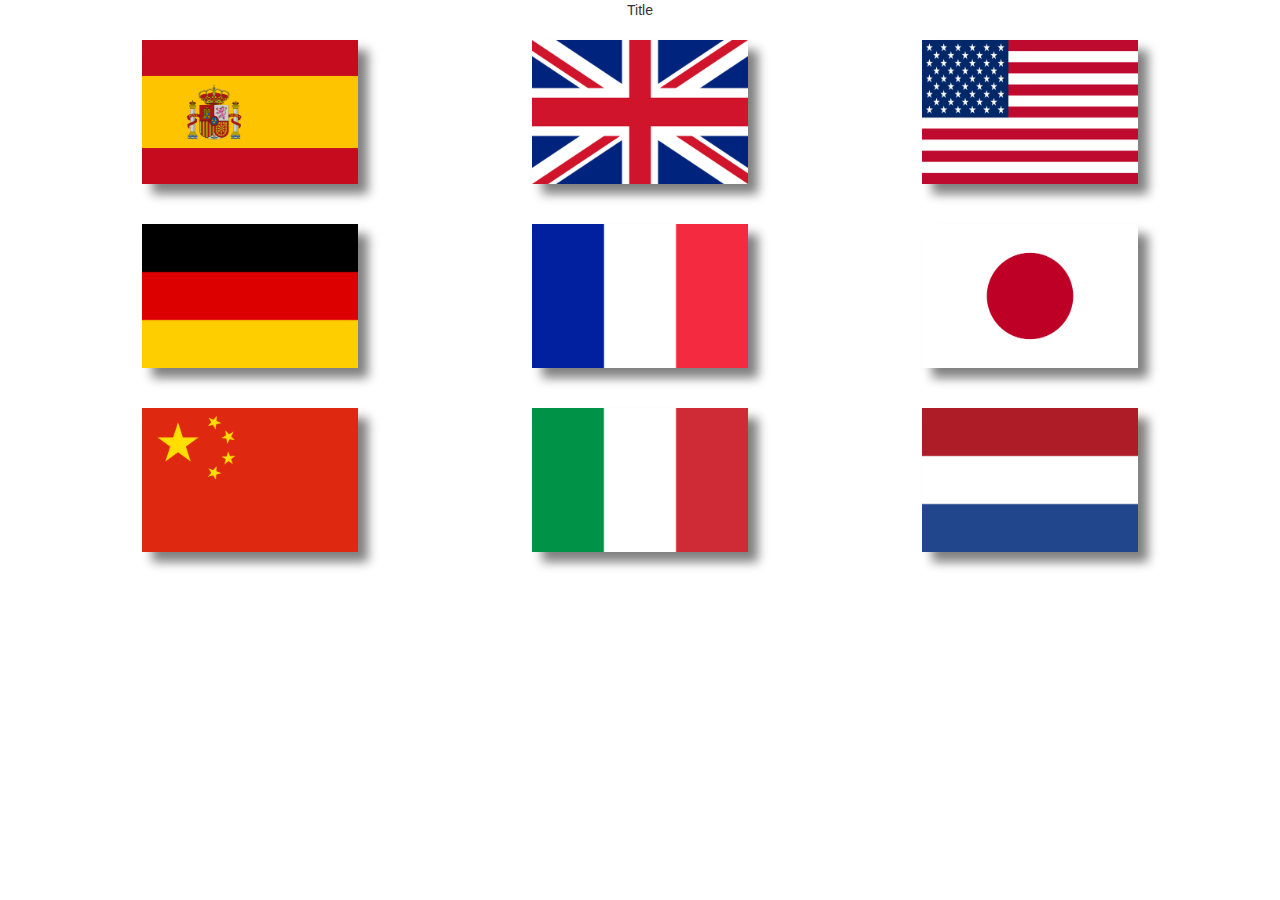
<file: page1.html>
<!DOCTYPE html>
<html lang="en">
<head>
    <meta charset="UTF-8">
    <title>DesignChallenge</title>
    <link rel="stylesheet" href="css/bootstrap.min.css">
    <link rel="stylesheet" href="css/main.css">
</head>
<body>
    <div class="container">

        <div id="languageContainer">
            <div class="row">
                <div class="col-md-12 titleContainer">
                    Title
                </div>
            </div>
        </div>

    </div>

    <script src="js/index.js"></script>

</body>
</html>
</file>
<file: css/main.css>
#map {
    height: 100vh;
    width: 75vw;
    background-color: green;
    display: inline-block;
}

#wrapper {
    width: 100vw;
    height: 100vh;
}

#planner{
    width: 24vw;
    height: 100vh;
    background-color: #1b6d85;
    display: inline-block;

}

.flagContainer{
    text-align: center;
}

.flag{
    width: 60%;
    margin: 20px;
    box-shadow: 10px 10px 10px gray;
}

.flag:hover{
    animation: flagHover 0.3s;
    animation-fill-mode: both;
}

@keyframes flagHover{
    from{
        width: 60%;
        box-shadow: 10px 10px 10px gray;
    }
    to{
        width: 55%;
        box-shadow: 5px 5px 5px gray;
    }
}

.titleContainer{
    text-align: center;
}
</file>
